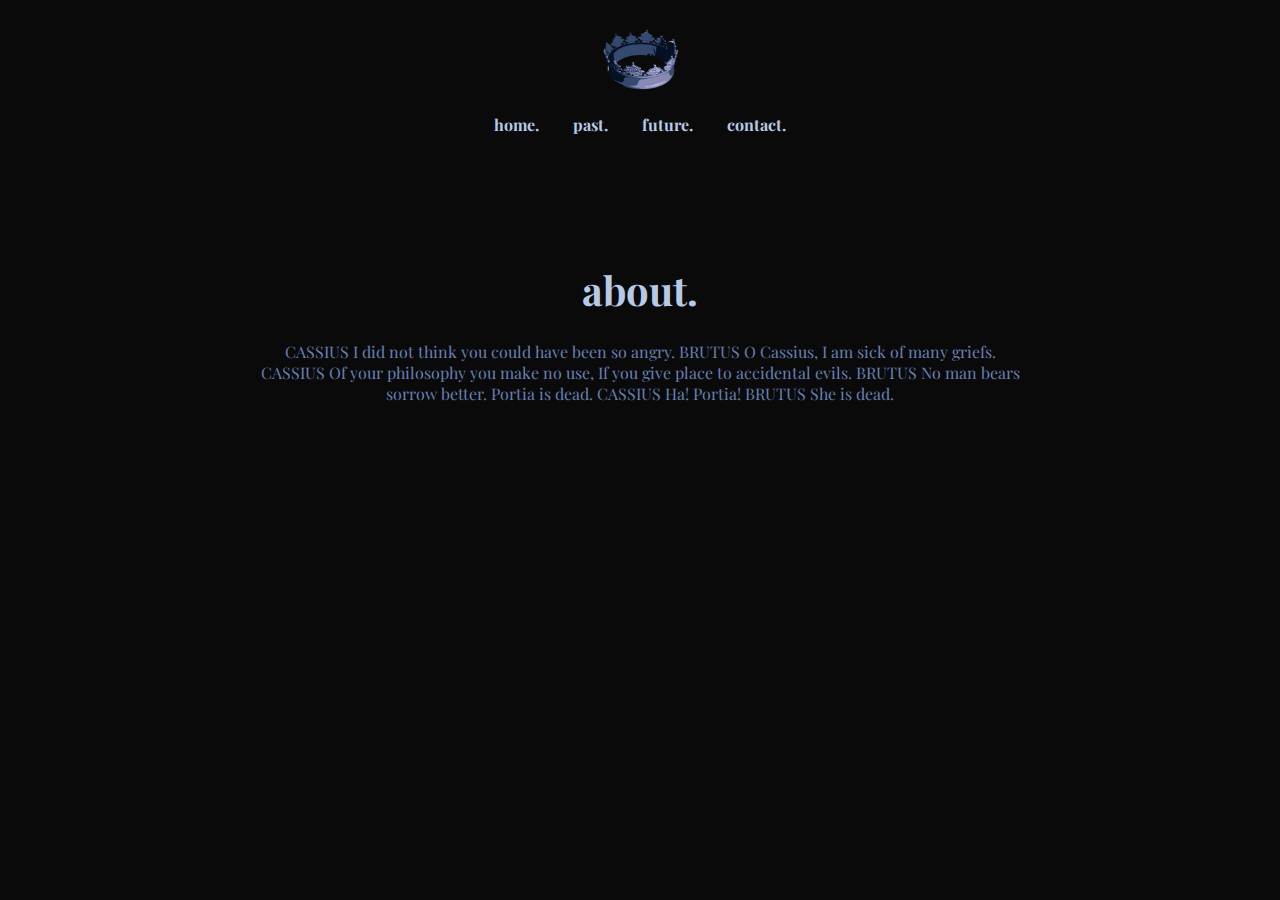
<file: about.html>
<!DOCTYPE html>
<html lang="en">
<head>
  <meta charset="UTF-8" />
  <meta name="viewport" content="width=device-width, initial-scale=1.0"/>
  <title>Accidental Evils</title>
  <link rel="stylesheet" href="style.css" />
  <link href="https://fonts.googleapis.com/css2?family=Playfair+Display&display=swap" rel="stylesheet">
  <link rel="icon" type="image/png" href="crownClear.png" />

</head>
<script>
  // Fade in on page load
  document.addEventListener("DOMContentLoaded", () => {
    document.body.classList.add("fade-in");
  });

  // Fade out on link click (for internal nav only)
  document.querySelectorAll("a[href]").forEach(link => {
    const url = new URL(link.href);
    const isInternal = location.hostname === url.hostname;

    if (isInternal) {
      link.addEventListener("click", function (e) {
        e.preventDefault();
        const target = this.getAttribute("href");
        document.body.classList.remove("fade-in");
        document.body.style.opacity = 0;
        setTimeout(() => {
          window.location.href = target;
        }, 300); // match transition time
      });
    }
  });
</script>

<body>
     <header>
    <img src="crownClear.png" alt="Accidental Evils Logo" class="small-logo" />
    <nav>
      <a href="index.html">home.</a>
      <a href="comingSoon.html">past.</a>
      <a href="comingSoon.html">future.</a>

      <!-- <a href="about.html">about.</a> -->
      <a href="contact.html">contact.</a>
    </nav>
  </header>

  <main>
    <h1>about.</h1>
    <p>CASSIUS
I did not think you could have been so angry.
BRUTUS
O Cassius, I am sick of many griefs.
CASSIUS
Of your philosophy you make no use,
If you give place to accidental evils.
BRUTUS
No man bears sorrow better. Portia is dead.
CASSIUS
Ha! Portia!
BRUTUS
She is dead.
    </p>

  <script>
    const video = document.getElementById('logoVideo');
    video.addEventListener('ended', () => {
      video.removeAttribute('autoplay');
    });

    video.addEventListener('click', () => {
      video.play();
    });
  </script>
</body>
</html>
</file>
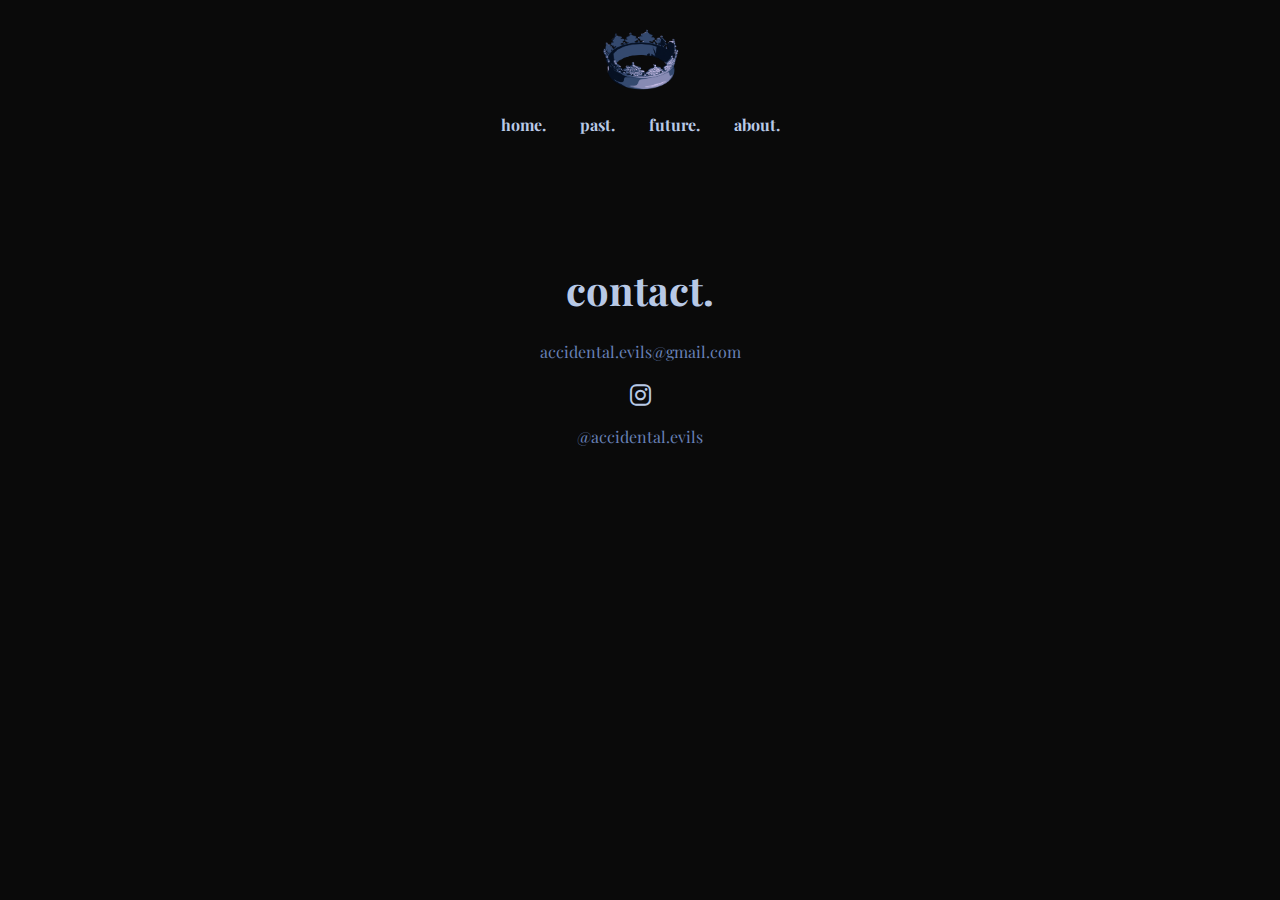
<file: contact.html>
<!DOCTYPE html>
<html lang="en">
<head>
  <meta charset="UTF-8" />
  <link rel="stylesheet" href="https://cdnjs.cloudflare.com/ajax/libs/font-awesome/6.4.0/css/all.min.css">

  <meta name="viewport" content="width=device-width, initial-scale=1.0"/>
  <title>Accidental Evils</title>
  <link rel="stylesheet" href="style.css" />
  <link href="https://fonts.googleapis.com/css2?family=Playfair+Display&display=swap" rel="stylesheet">
  <link rel="icon" type="image/png" href="crownClear.png" />

</head>
<script>
  // Fade in on page load
  document.addEventListener("DOMContentLoaded", () => {
    document.body.classList.add("fade-in");
  });

  // Fade out on link click (for internal nav only)
  document.querySelectorAll("a[href]").forEach(link => {
    const url = new URL(link.href);
    const isInternal = location.hostname === url.hostname;

    if (isInternal) {
      link.addEventListener("click", function (e) {
        e.preventDefault();
        const target = this.getAttribute("href");
        document.body.classList.remove("fade-in");
        document.body.style.opacity = 0;
        setTimeout(() => {
          window.location.href = target;
        }, 300); // match transition time
      });
    }
  });
</script>

<body>
     <header>
    <img src="crownClear.png" alt="Accidental Evils Logo" class="small-logo" />
    <nav>
      <a href="index.html">home.</a>
      <a href="comingSoon.html">past.</a>
      <a href="comingSoon.html">future.</a>
      <a href="about.html">about.</a>
      <!-- <a href="comingSoon.html">contact.</a> -->
    </nav>
  </header>

  <main>
    <h1>contact.</h1>
    <p>accidental.evils@gmail.com<br>
    </p>
    <a href="https://www.instagram.com/accidental.evils/" target="_blank" class="social-icon" aria-label="Instagram">
  <i class="fab fa-instagram"></i>
</a>
  <p>@accidental.evils</p>


  <script>
    const video = document.getElementById('logoVideo');
    video.addEventListener('ended', () => {
      video.removeAttribute('autoplay');
    });

    video.addEventListener('click', () => {
      video.play();
    });
  </script>
</body>
</html>
</file>
<file: style.css>
body {
  font-family: Arial, sans-serif;
  text-align: center;
  margin: 0;
  padding: 0;
  background-color: #0a0a0a;
  font-family: 'Playfair Display', serif;
}

.video-wrapper {
  margin-top: 40px;
}

video {
  width: 30%;
  height: auto;
  display: block;
  margin: 0 auto;
  margin-top: 8%;
  pointer-events: auto;
  cursor: pointer;
  border: none;
  outline: none;
  background: none;
  appearance: none;
}

/* Hide all default controls and styling */
video::-webkit-media-controls {
  display: none !important;
}

video::-moz-media-controls {
  display: none !important;
}

h1 {
  font-size: 2.5em;
  font-weight: bold;
  color: #b8c9e6;
  font-family: 'Playfair Display', serif;
  margin-bottom: 25px;
  margin-top: 0;

}

h2 {
  font-size: 1.2em;
  color: #6780b5;
  margin-top: 20px;
  font-family: 'Playfair Display', serif;
  margin-bottom: 5px;
}

hr {
  width: 60%;
  margin: 20px auto;
  border: 1px solid #ccc;
}

nav a {
  margin: 0 15px;
  text-decoration: none;
  color: #b8c9e6;
  font-weight: bold;
  font-family: 'Playfair Display', serif;

}

nav a:hover {
  text-decoration: underline;
}


/* Logo at top of about page */
.small-logo {
  width: 80px;
  margin: 20px auto 10px;
  display: block;
}

/* Adjust nav spacing under logo */
header nav {
  margin-bottom: 30px;
}

main{
margin-top: 10%;
}

p{
color:#6780b5;
margin-left:20%;
margin-right:20%;

}

.social-icon {
  font-size: 24px;
  color: #b8c9e6;
  margin: 20px;
  text-decoration: none;
  transition: color 0.3s ease;
}

.social-icon:hover {
  color: #6780b5; /* Instagram pink */
}



/* # Transitions */

/* Fade transition setup */
body {
  opacity: 0;
  transition: opacity 0.5s ease;
}

body.fade-in {
  opacity: 1;
}

/* Optional: make link clicks feel smooth */
a {
  transition: color 0.3s ease;
}
</file>
